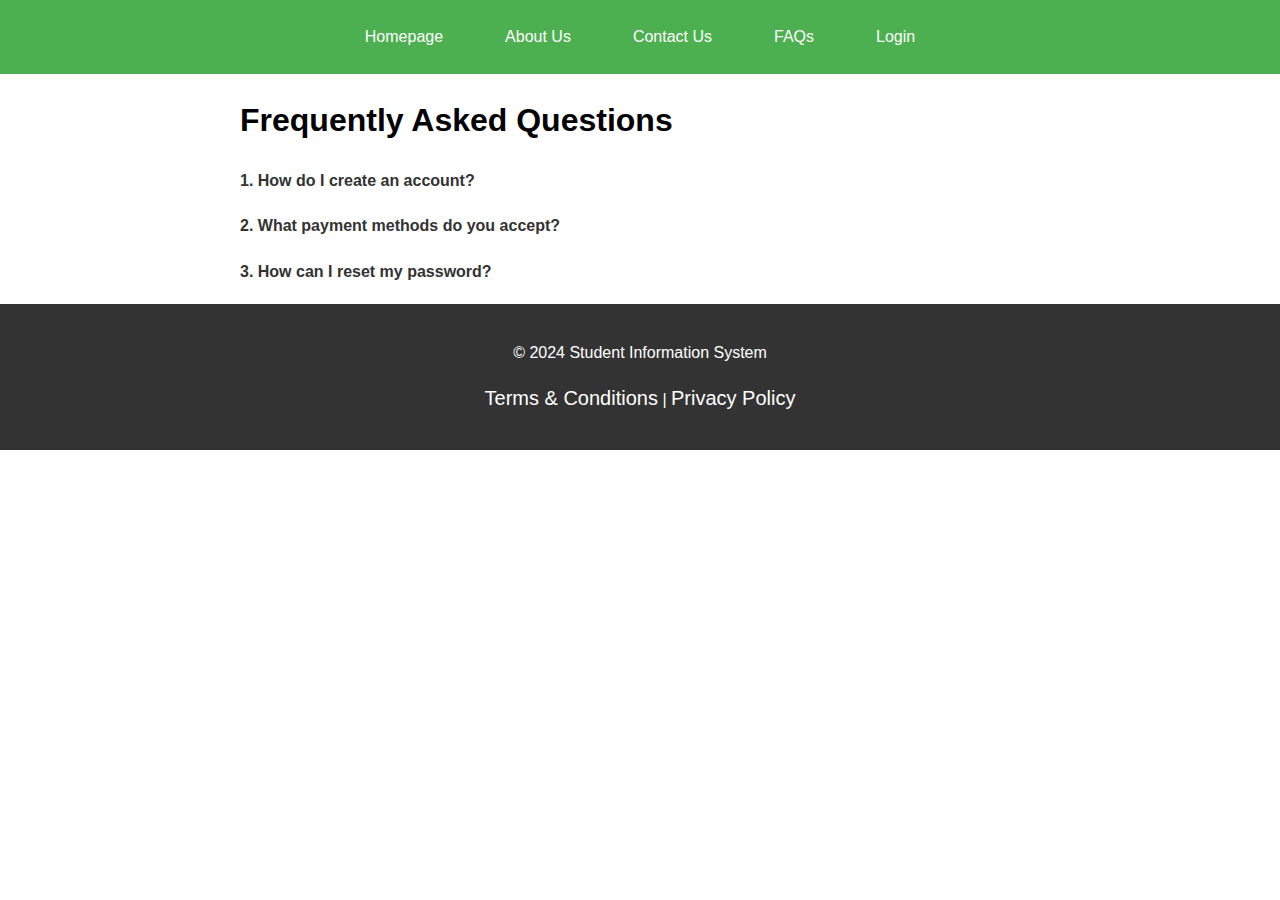
<file: faQs.html>
<!DOCTYPE html>
<html lang="en">

<head>
    <meta charset="UTF-8">
    <meta name="viewport" content="width=device-width, initial-scale=1.0">
    <title>FAQs - INFOSTUD</title>
    <link rel="stylesheet" href="Faqs.css">
</head>

<body>
    <header>
        <nav>
            <ul>
                <li><a href="index.html">Homepage</a></li>
                <li><a href="abs.html">About Us</a></li>
                <li><a href="contact.html">Contact Us</a></li>
                <li><a href="FaQs.html">FAQs</a></li>
                <!-- <li><a href="blog.html">Our Blog</a></li>
                <li><a href="Checkout.html">Fees</a></li> -->
                <li><a href="Login.html">Login</a></li>
            </ul>
        </nav>
    </header>
    <div class="faq-section">
        <h1>Frequently Asked Questions</h1>

        <div class="faq-item">
            <div class="faq-question">1. How do I create an account?</div>
            <div class="faq-answer">
                <p>To create an account, go to our homepage and click on the 'Sign Up' button. Fill in the required
                    information and follow the prompts to complete your registration.</p>
            </div>
        </div>

        <div class="faq-item">
            <div class="faq-question">2. What payment methods do you accept?</div>
            <div class="faq-answer">
                <p>We accept payments via credit/debit cards (Visa, Mastercard, American Express) and PayPal. For more
                    details, visit our Payments page.</p>
            </div>
        </div>

        <div class="faq-item">
            <div class="faq-question">3. How can I reset my password?</div>
            <div class="faq-answer">
                <p>To reset your password, go to the Login page and click on 'Forgot Password'. Follow the instructions
                    sent to your registered email address.</p>
            </div>
        </div>

    

    </div>
<footer>
    <p>&copy; 2024 Student Information System</p>
    <p><a href="terms.html">Terms & Conditions</a> | <a href="privacy.html">Privacy Policy</a></p>
</footer>
    <script src="faqs.js">
        // JavaScript to toggle display of answers
     
    </script>
</body>

</html>
</file>
<file: Faqs.css>
body {
  font-family: Arial, sans-serif;
    line-height: 1.6;
    margin: 0;
    padding: 0;
 }

 header {
   background-color: #4CAF50;
   color: white;
   padding: 10px 0;
 }

 nav ul {
   list-style: none;
   padding: 0;
   margin: 0;
   display: flex;
   justify-content: center;
 }

 nav ul li {
   margin: 0 15px;
 }

 nav ul li a {
   display: block;
   color: white;
   text-align: center;
   padding: 14px 16px;
   text-decoration: none;
 }

 nav ul li a:hover {
   background-color: #111;
 }

 .faq-section {
   max-width: 800px;
   margin: 0 auto;
 }

 .faq-item {
   margin-bottom: 20px;
 }

 .faq-question {
   font-weight: bold;
   cursor: pointer;
   color: #333;
   margin-bottom: 5px;
 }

 .faq-answer {
   display: none;
   padding-left: 20px;
 }

 footer {
   text-align: center;
   padding: 20px;
   background-color: #333;
   color: white;
   margin-top: 20px;
 }

 footer p a {
   text-decoration: none;
   font-size: 20px;
   color: white;

 }
</file>
